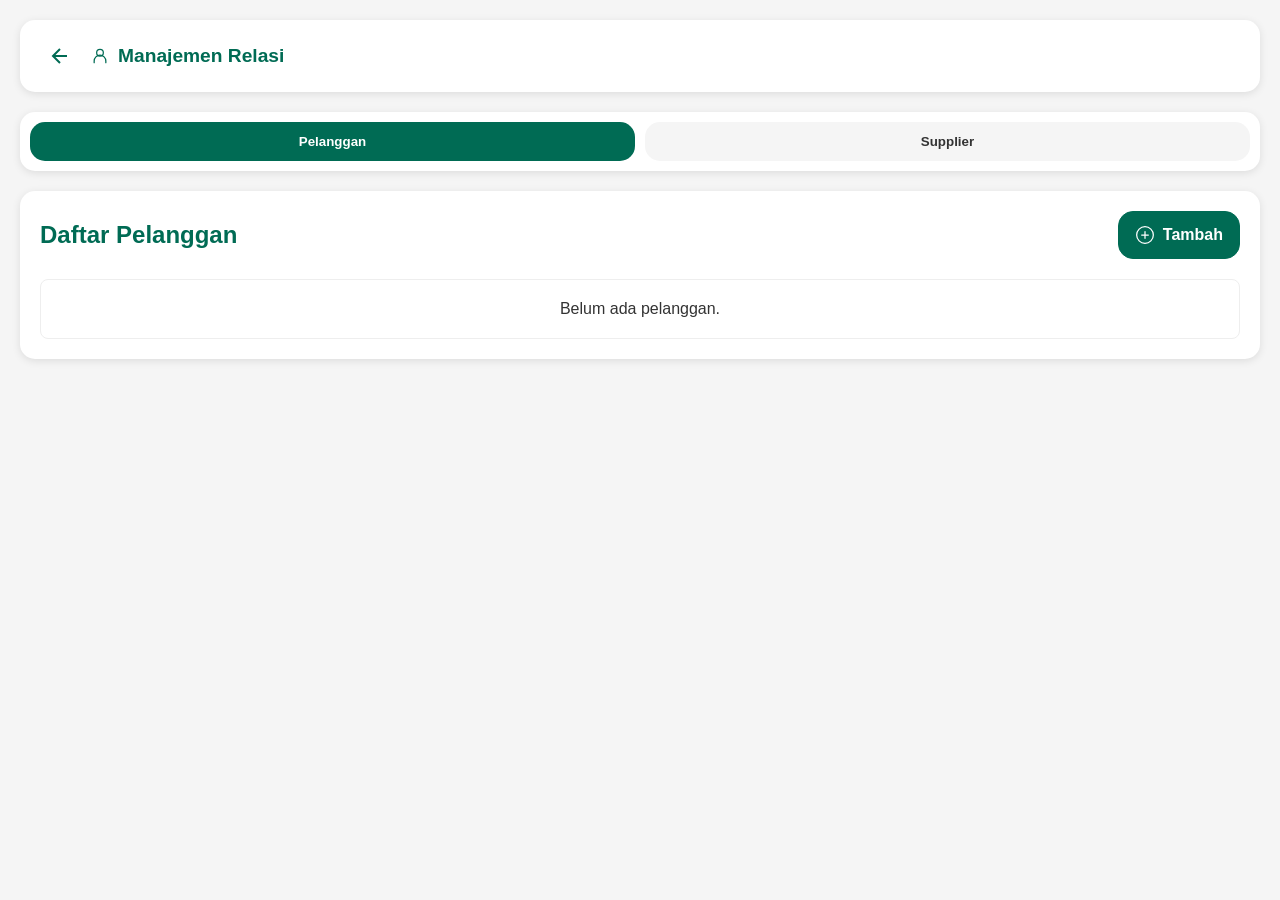
<file: relasi.html>
<!DOCTYPE html>
<html lang="id">
<head>
    <meta charset="UTF-8">
    <meta name="viewport" content="width=device-width, initial-scale=1.0">
    <title>POSPLUS - Manajemen Relasi</title>
    <style>
        /* ==================== RESET & BASE ==================== */
        * {
            margin: 0;
            padding: 0;
            box-sizing: border-box;
            -webkit-tap-highlight-color: transparent;
            user-select: none;
        }
        body {
            font-family: -apple-system, BlinkMacSystemFont, 'Segoe UI', Roboto, Oxygen, sans-serif;
            background: #f5f5f5;
            min-height: 100vh;
            color: #333333;
            padding: 20px;
        }
        /* ==================== UTILITY ==================== */
        .icon {
            width: 20px;
            height: 20px;
            stroke: currentColor;
            stroke-width: 1.5;
            stroke-linecap: round;
            stroke-linejoin: round;
            fill: none;
        }
        .icon-sm {
            width: 16px;
            height: 16px;
        }
        .icon-primary {
            color: #006B54;
        }
        .icon-white {
            color: white;
        }
        .icon-danger {
            color: #ff6b6b;
        }
        .action-btn {
            width: 40px;
            height: 40px;
            border-radius: 15px;
            border: 1px solid #006B54;
            background: white;
            color: #006B54;
            display: inline-flex;
            align-items: center;
            justify-content: center;
            padding: 0;
            min-height: auto;
            cursor: pointer;
            transition: all 0.2s;
        }
        .action-btn svg {
            width: 20px;
            height: 20px;
        }
        .action-btn.edit-btn:hover {
            background: #006B54;
            color: white;
        }
        .action-btn.delete-btn {
            border-color: #ff6b6b;
            color: #ff6b6b;
        }
        .action-btn.delete-btn:hover {
            background: #ff6b6b;
            color: white;
        }
        .form-button-primary {
            background: #006B54;
            color: white;
            border: 1px solid #006B54;
            border-radius: 15px;
            padding: 12px 16px;
            font-weight: 600;
            cursor: pointer;
            display: inline-flex;
            align-items: center;
            justify-content: center;
            gap: 8px;
            font-size: 1rem;
            min-height: 48px;
        }
        .form-button-secondary {
            background: #d9d9d9;
            color: #333333;
            border: 1px solid #d9d9d9;
            border-radius: 15px;
            padding: 12px 16px;
            font-weight: 600;
            cursor: pointer;
            display: inline-flex;
            align-items: center;
            justify-content: center;
            gap: 8px;
            font-size: 1rem;
            min-height: 48px;
        }
        .form-button-primary:hover {
            background: #005a46;
        }
        .form-button-secondary:hover {
            background: #cccccc;
        }
        .form-group {
            margin-bottom: 15px;
        }
        .form-group label {
            display: block;
            margin-bottom: 5px;
            font-weight: 500;
            color: #333;
        }
        .form-input {
            width: 100%;
            padding: 12px 16px;
            border: 1px solid #333333 !important;
            border-radius: 15px !important;
            font-size: 1rem;
            background: #FFFFFF !important;
            color: #333333 !important;
            transition: all 0.2s;
        }
        .form-input:focus {
            border-color: #006B54 !important;
            outline: none !important;
            box-shadow: 0 0 0 3px rgba(0, 107, 84, 0.1) !important;
        }
        /* ==================== NOTIFICATION ==================== */
        #notification {
            position: fixed;
            top: 20px;
            left: 50%;
            transform: translateX(-50%);
            padding: 12px 20px;
            border-radius: 15px;
            display: none;
            color: white;
            background-color: #006B54;
            max-width: 90%;
            text-align: center;
            z-index: 1001;
            font-size: 14px;
            box-shadow: 0 5px 15px rgba(0,0,0,0.2);
        }
        /* ==================== HEADER ==================== */
        .app-header {
            background: #FFFFFF;
            color: #006B54;
            padding: 16px 20px;
            box-shadow: 0 2px 8px rgba(0,0,0,0.1);
            border-radius: 15px;
            margin-bottom: 20px;
            display: flex;
            align-items: center;
            gap: 10px;
        }
        .app-header h1 {
            font-size: 1.2rem;
            font-weight: 600;
            color: #006B54;
            display: flex;
            align-items: center;
            gap: 8px;
        }
        .back-button {
            background: none;
            border: none;
            cursor: pointer;
            padding: 8px;
            display: flex;
            align-items: center;
            justify-content: center;
            color: #006B54;
            border-radius: 15px;
            transition: background 0.2s;
        }
        .back-button:hover {
            background: #f0f9f6;
        }
        .back-button svg {
            width: 24px;
            height: 24px;
            stroke: currentColor;
            stroke-width: 2;
            fill: none;
        }
        /* ==================== TAB NAVIGATION ==================== */
        .tab-nav {
            display: flex;
            gap: 10px;
            margin-bottom: 20px;
            background: white;
            padding: 10px;
            border-radius: 15px;
            box-shadow: 0 2px 8px rgba(0,0,0,0.1);
        }
        .tab-nav button {
            flex: 1;
            padding: 12px;
            border: none;
            border-radius: 15px;
            background: #f5f5f5;
            color: #333;
            font-weight: 600;
            cursor: pointer;
            transition: all 0.2s;
        }
        .tab-nav button.active {
            background: #006B54;
            color: white;
        }
        /* ==================== PAGE CONTAINER ==================== */
        .page {
            background: white;
            border-radius: 15px;
            padding: 20px;
            box-shadow: 0 2px 8px rgba(0,0,0,0.1);
            display: none;
        }
        .page.active {
            display: block;
        }
        .page-header {
            display: flex;
            align-items: center;
            gap: 10px;
            margin-bottom: 20px;
        }
        .page-header h2 {
            color: #006B54;
            font-size: 1.5rem;
            margin: 0;
        }
        .page-header .spacer {
            flex: 1;
        }
        /* ==================== TABLES ==================== */
        .data-table {
            width: 100%;
            border-collapse: collapse;
        }
        .data-table th {
            background: #f5f5f5;
            padding: 12px;
            text-align: left;
            font-weight: 600;
            color: #333;
        }
        .data-table td {
            padding: 12px;
            border-bottom: 1px solid #eee;
        }
        .data-table tr:hover {
            background: #f9f9f9;
        }
        .table-container {
            overflow-x: auto;
            max-height: 400px;
            overflow-y: auto;
            border: 1px solid #eee;
            border-radius: 8px;
            margin-top: 10px;
        }
        .table-container table {
            min-width: 600px;
        }
        .table-container thead th {
            position: sticky;
            top: 0;
            background: #f5f5f5;
            z-index: 1;
        }
        /* ==================== FORM ==================== */
        .form-actions {
            display: flex;
            gap: 10px;
            justify-content: flex-end;
            margin-top: 20px;
        }
    </style>
</head>
<body>
    <div class="app-header">
        <button class="back-button" onclick="goBack()" title="Kembali ke POSPLUS">
            <svg viewBox="0 0 24 24">
                <line x1="19" y1="12" x2="5" y2="12"></line>
                <polyline points="12 19 5 12 12 5"></polyline>
            </svg>
        </button>
        <h1>
            <svg class="icon icon-primary" viewBox="0 0 24 24">
                <circle cx="12" cy="8" r="4"/>
                <path d="M5 20v-2a7 7 0 0 1 14 0v2"/>
            </svg>
            Manajemen Relasi
        </h1>
    </div>

    <div class="tab-nav">
        <button id="tab-customers" class="active" onclick="showPage('customers')">Pelanggan</button>
        <button id="tab-suppliers" onclick="showPage('suppliers')">Supplier</button>
    </div>

    <!-- ==================== HALAMAN CUSTOMER LIST ==================== -->
    <div id="customer-list-page" class="page active">
        <div class="page-header">
            <h2>Daftar Pelanggan</h2>
            <div class="spacer"></div>
            <button class="form-button-primary" onclick="showAddCustomerPage()">
                <svg class="icon" viewBox="0 0 24 24">
                    <circle cx="12" cy="12" r="10"/>
                    <line x1="12" y1="8" x2="12" y2="16"/>
                    <line x1="8" y1="12" x2="16" y2="12"/>
                </svg>
                Tambah
            </button>
        </div>
        <div class="table-container" id="customer-list-container"></div>
    </div>

    <!-- ==================== HALAMAN CUSTOMER ADD/EDIT ==================== -->
    <div id="customer-add-page" class="page">
        <div class="page-header">
            <h2 id="customer-page-title">Tambah Pelanggan</h2>
        </div>
        <form id="customer-form" onsubmit="event.preventDefault();">
            <div class="form-group">
                <label>Kode Pelanggan</label>
                <input type="text" id="customer-code" class="form-input" required>
            </div>
            <div class="form-group">
                <label>Nama Pelanggan</label>
                <input type="text" id="customer-name" class="form-input" required>
            </div>
            <div class="form-group">
                <label>Level Pelanggan</label>
                <select id="customer-level" class="form-input">
                    <option value="Bronze">Bronze</option>
                    <option value="Silver">Silver</option>
                    <option value="Gold">Gold</option>
                    <option value="Platinum">Platinum</option>
                </select>
            </div>
            <div class="form-group">
                <label>Kontak (Telp/HP)</label>
                <input type="text" id="customer-contact" class="form-input">
            </div>
            <div class="form-group">
                <label>No Rekening</label>
                <input type="text" id="customer-account" class="form-input">
            </div>
            <div class="form-group">
                <label>Nama Bank</label>
                <input type="text" id="customer-bank" class="form-input">
            </div>
            <div class="form-group">
                <label>No Token Listrik</label>
                <input type="text" id="customer-token" class="form-input">
            </div>
            <div class="form-group">
                <label>Email</label>
                <input type="email" id="customer-email" class="form-input">
            </div>
            <div class="form-group">
                <label>Alamat</label>
                <textarea id="customer-address" class="form-input" rows="3"></textarea>
            </div>
            <div class="form-actions">
                <button type="button" class="form-button-secondary" onclick="showCustomerList()">Batal</button>
                <button type="button" class="form-button-primary" onclick="saveCustomer()">Simpan</button>
            </div>
        </form>
    </div>

    <!-- ==================== HALAMAN SUPPLIER LIST ==================== -->
    <div id="supplier-list-page" class="page">
        <div class="page-header">
            <h2>Daftar Supplier</h2>
            <div class="spacer"></div>
            <button class="form-button-primary" onclick="showAddSupplierPage()">
                <svg class="icon" viewBox="0 0 24 24">
                    <circle cx="12" cy="12" r="10"/>
                    <line x1="12" y1="8" x2="12" y2="16"/>
                    <line x1="8" y1="12" x2="16" y2="12"/>
                </svg>
                Tambah
            </button>
        </div>
        <div class="table-container" id="supplier-list-container"></div>
    </div>

    <!-- ==================== HALAMAN SUPPLIER ADD/EDIT ==================== -->
    <div id="supplier-add-page" class="page">
        <div class="page-header">
            <h2 id="supplier-page-title">Tambah Supplier</h2>
        </div>
        <form id="supplier-form" onsubmit="event.preventDefault();">
            <div class="form-group">
                <label>Kode Supplier</label>
                <input type="text" id="supplier-code" class="form-input" required>
            </div>
            <div class="form-group">
                <label>Nama Supplier</label>
                <input type="text" id="supplier-name" class="form-input" required>
            </div>
            <div class="form-group">
                <label>Kontak (Telp/HP)</label>
                <input type="text" id="supplier-contact" class="form-input">
            </div>
            <div class="form-group">
                <label>Alamat</label>
                <textarea id="supplier-address" class="form-input" rows="3"></textarea>
            </div>
            <div class="form-group">
                <label>Email</label>
                <input type="email" id="supplier-email" class="form-input">
            </div>
            <div class="form-group">
                <label>No Rekening</label>
                <input type="text" id="supplier-account" class="form-input">
            </div>
            <div class="form-group">
                <label>Nama Bank</label>
                <input type="text" id="supplier-bank" class="form-input">
            </div>
            <div class="form-actions">
                <button type="button" class="form-button-secondary" onclick="showSupplierList()">Batal</button>
                <button type="button" class="form-button-primary" onclick="saveSupplier()">Simpan</button>
            </div>
        </form>
    </div>

    <div id="notification"></div>

    <script>
        // ==================== GLOBAL VARIABLES ====================
        let db = null;
        let customers = [];
        let suppliers = [];
        let editingCustomerId = null;
        let editingSupplierId = null;

        const DB_NAME = 'POSKasirDB';
        const DB_VERSION = 20;
        const STORES = {
            CUSTOMERS: 'customers',
            SUPPLIERS: 'suppliers'
        };

        // ==================== DATABASE FUNCTIONS ====================
        async function initDatabase() {
            return new Promise((resolve, reject) => {
                const request = indexedDB.open(DB_NAME, DB_VERSION);
                request.onerror = () => reject(request.error);
                request.onsuccess = (event) => {
                    db = event.target.result;
                    resolve();
                };
                request.onupgradeneeded = (event) => {
                    const db = event.target.result;
                    if (!db.objectStoreNames.contains(STORES.CUSTOMERS)) {
                        db.createObjectStore(STORES.CUSTOMERS, { keyPath: 'id', autoIncrement: true });
                    }
                    if (!db.objectStoreNames.contains(STORES.SUPPLIERS)) {
                        db.createObjectStore(STORES.SUPPLIERS, { keyPath: 'id', autoIncrement: true });
                    }
                };
            });
        }

        async function dbGetAll(storeName) {
            return new Promise((resolve, reject) => {
                const tx = db.transaction(storeName, 'readonly');
                const store = tx.objectStore(storeName);
                const request = store.getAll();
                request.onsuccess = () => resolve(request.result);
                request.onerror = (e) => reject(e.target.error);
            });
        }

        async function dbPut(storeName, data) {
            return new Promise((resolve, reject) => {
                const tx = db.transaction(storeName, 'readwrite');
                const store = tx.objectStore(storeName);
                const request = store.put(data);
                request.onsuccess = () => resolve(request.result);
                request.onerror = (e) => reject(e.target.error);
            });
        }

        async function dbAdd(storeName, data) {
            return new Promise((resolve, reject) => {
                const tx = db.transaction(storeName, 'readwrite');
                const store = tx.objectStore(storeName);
                const request = store.add(data);
                request.onsuccess = () => resolve(request.result);
                request.onerror = (e) => reject(e.target.error);
            });
        }

        async function dbDelete(storeName, key) {
            return new Promise((resolve, reject) => {
                const tx = db.transaction(storeName, 'readwrite');
                const store = tx.objectStore(storeName);
                const request = store.delete(key);
                request.onsuccess = () => resolve();
                request.onerror = (e) => reject(e.target.error);
            });
        }

        // ==================== LOAD DATA ====================
        async function loadCustomers() {
            customers = await dbGetAll(STORES.CUSTOMERS);
            customers.sort((a, b) => a.name.localeCompare(b.name));
        }

        async function loadSuppliers() {
            suppliers = await dbGetAll(STORES.SUPPLIERS);
            suppliers.sort((a, b) => a.name.localeCompare(b.name));
        }

        // ==================== NOTIFICATION ====================
        function showNotification(message, type = 'info') {
            const notif = document.getElementById('notification');
            notif.textContent = message;
            notif.style.backgroundColor = type === 'error' ? '#dc3545' : (type === 'success' ? '#006B54' : '#17a2b8');
            notif.style.display = 'block';
            setTimeout(() => { notif.style.display = 'none'; }, 2000);
        }

        function formatRupiah(angka) {
            return 'Rp ' + angka.toLocaleString('id-ID');
        }

        // ==================== PAGE NAVIGATION ====================
        function showPage(page) {
            document.querySelectorAll('.page').forEach(p => p.classList.remove('active'));
            document.querySelectorAll('.tab-nav button').forEach(btn => btn.classList.remove('active'));

            if (page === 'customers') {
                document.getElementById('customer-list-page').classList.add('active');
                document.getElementById('tab-customers').classList.add('active');
                renderCustomerList();
            } else if (page === 'suppliers') {
                document.getElementById('supplier-list-page').classList.add('active');
                document.getElementById('tab-suppliers').classList.add('active');
                renderSupplierList();
            }
        }

        function showAddCustomerPage() {
            editingCustomerId = null;
            document.getElementById('customer-page-title').textContent = 'Tambah Pelanggan';
            document.getElementById('customer-code').value = '';
            document.getElementById('customer-name').value = '';
            document.getElementById('customer-level').value = 'Bronze';
            document.getElementById('customer-contact').value = '';
            document.getElementById('customer-account').value = '';
            document.getElementById('customer-bank').value = '';
            document.getElementById('customer-token').value = '';
            document.getElementById('customer-email').value = '';
            document.getElementById('customer-address').value = '';
            document.querySelectorAll('.page').forEach(p => p.classList.remove('active'));
            document.getElementById('customer-add-page').classList.add('active');
        }

        function showEditCustomerPage(id) {
            const cust = customers.find(c => c.id === id);
            if (!cust) return;
            editingCustomerId = id;
            document.getElementById('customer-page-title').textContent = 'Edit Pelanggan';
            document.getElementById('customer-code').value = cust.code || '';
            document.getElementById('customer-name').value = cust.name || '';
            document.getElementById('customer-level').value = cust.level || 'Bronze';
            document.getElementById('customer-contact').value = cust.contact || '';
            document.getElementById('customer-account').value = cust.accountNumber || '';
            document.getElementById('customer-bank').value = cust.bankName || '';
            document.getElementById('customer-token').value = cust.token || '';
            document.getElementById('customer-email').value = cust.email || '';
            document.getElementById('customer-address').value = cust.address || '';
            document.querySelectorAll('.page').forEach(p => p.classList.remove('active'));
            document.getElementById('customer-add-page').classList.add('active');
        }

        function showCustomerList() {
            showPage('customers');
        }

        function showAddSupplierPage() {
            editingSupplierId = null;
            document.getElementById('supplier-page-title').textContent = 'Tambah Supplier';
            document.getElementById('supplier-code').value = '';
            document.getElementById('supplier-name').value = '';
            document.getElementById('supplier-contact').value = '';
            document.getElementById('supplier-address').value = '';
            document.getElementById('supplier-email').value = '';
            document.getElementById('supplier-account').value = '';
            document.getElementById('supplier-bank').value = '';
            document.querySelectorAll('.page').forEach(p => p.classList.remove('active'));
            document.getElementById('supplier-add-page').classList.add('active');
        }

        function showEditSupplierPage(id) {
            const sup = suppliers.find(s => s.id === id);
            if (!sup) return;
            editingSupplierId = id;
            document.getElementById('supplier-page-title').textContent = 'Edit Supplier';
            document.getElementById('supplier-code').value = sup.code || '';
            document.getElementById('supplier-name').value = sup.name || '';
            document.getElementById('supplier-contact').value = sup.contact || '';
            document.getElementById('supplier-address').value = sup.address || '';
            document.getElementById('supplier-email').value = sup.email || '';
            document.getElementById('supplier-account').value = sup.accountNumber || '';
            document.getElementById('supplier-bank').value = sup.bankName || '';
            document.querySelectorAll('.page').forEach(p => p.classList.remove('active'));
            document.getElementById('supplier-add-page').classList.add('active');
        }

        function showSupplierList() {
            showPage('suppliers');
        }

        function goBack() {
            window.location.href = 'index.html';
        }

        // ==================== RENDER TABLES ====================
        function renderCustomerList() {
            const container = document.getElementById('customer-list-container');
            if (!container) return;
            if (customers.length === 0) {
                container.innerHTML = '<p style="text-align:center; padding:20px;">Belum ada pelanggan.</p>';
                return;
            }
            let html = '<table class="data-table"><thead><tr><th>Kode</th><th>Nama</th><th>Level</th><th>Kontak</th><th>Piutang</th><th>Aksi</th></tr></thead><tbody>';
            customers.forEach(c => {
                html += `<tr>
                    <td>${c.code || '-'}</td>
                    <td>${c.name}</td>
                    <td>${c.level || 'Bronze'}</td>
                    <td>${c.contact || '-'}</td>
                    <td>${formatRupiah(c.outstanding || 0)}</td>
                    <td>
                        <button class="action-btn edit-btn" onclick="showEditCustomerPage(${c.id})">
                            <svg class="icon" viewBox="0 0 24 24">
                                <path d="M11 4H4a2 2 0 0 0-2 2v14a2 2 0 0 0 2 2h14a2 2 0 0 0 2-2v-7"/>
                                <path d="M18.5 2.5a2.121 2.121 0 0 1 3 3L12 15l-4 1 1-4 9.5-9.5z"/>
                            </svg>
                        </button>
                        <button class="action-btn delete-btn" onclick="deleteCustomer(${c.id})">
                            <svg class="icon" viewBox="0 0 24 24">
                                <polyline points="3 6 5 6 21 6"/>
                                <path d="M19 6v14a2 2 0 0 1-2 2H7a2 2 0 0 1-2-2V6m3 0V4a2 2 0 0 1 2-2h4a2 2 0 0 1 2 2v2"/>
                                <line x1="10" y1="11" x2="10" y2="17"/>
                                <line x1="14" y1="11" x2="14" y2="17"/>
                            </svg>
                        </button>
                    </td>
                </tr>`;
            });
            html += '</tbody></table>';
            container.innerHTML = html;
        }

        function renderSupplierList() {
            const container = document.getElementById('supplier-list-container');
            if (!container) return;
            if (suppliers.length === 0) {
                container.innerHTML = '<p style="text-align:center; padding:20px;">Belum ada supplier.</p>';
                return;
            }
            let html = '<table class="data-table"><thead><tr><th>Kode</th><th>Nama</th><th>Kontak</th><th>Email</th><th>Aksi</th></tr></thead><tbody>';
            suppliers.forEach(s => {
                html += `<tr>
                    <td>${s.code || '-'}</td>
                    <td>${s.name}</td>
                    <td>${s.contact || '-'}</td>
                    <td>${s.email || '-'}</td>
                    <td>
                        <button class="action-btn edit-btn" onclick="showEditSupplierPage(${s.id})">
                            <svg class="icon" viewBox="0 0 24 24">
                                <path d="M11 4H4a2 2 0 0 0-2 2v14a2 2 0 0 0 2 2h14a2 2 0 0 0 2-2v-7"/>
                                <path d="M18.5 2.5a2.121 2.121 0 0 1 3 3L12 15l-4 1 1-4 9.5-9.5z"/>
                            </svg>
                        </button>
                        <button class="action-btn delete-btn" onclick="deleteSupplier(${s.id})">
                            <svg class="icon" viewBox="0 0 24 24">
                                <polyline points="3 6 5 6 21 6"/>
                                <path d="M19 6v14a2 2 0 0 1-2 2H7a2 2 0 0 1-2-2V6m3 0V4a2 2 0 0 1 2-2h4a2 2 0 0 1 2 2v2"/>
                                <line x1="10" y1="11" x2="10" y2="17"/>
                                <line x1="14" y1="11" x2="14" y2="17"/>
                            </svg>
                        </button>
                    </td>
                </tr>`;
            });
            html += '</tbody></table>';
            container.innerHTML = html;
        }

        // ==================== CRUD CUSTOMER ====================
        async function saveCustomer() {
            const code = document.getElementById('customer-code').value.trim();
            const name = document.getElementById('customer-name').value.trim();
            const level = document.getElementById('customer-level').value;
            const contact = document.getElementById('customer-contact').value.trim();
            const accountNumber = document.getElementById('customer-account').value.trim();
            const bankName = document.getElementById('customer-bank').value.trim();
            const token = document.getElementById('customer-token').value.trim();
            const email = document.getElementById('customer-email').value.trim();
            const address = document.getElementById('customer-address').value.trim();

            if (!code || !name) {
                showNotification('Kode dan Nama harus diisi', 'error');
                return;
            }

            const duplicate = customers.find(c => c.code === code && c.id !== editingCustomerId);
            if (duplicate) {
                showNotification('Kode pelanggan sudah digunakan', 'error');
                return;
            }

            const now = new Date().toISOString();
            try {
                if (editingCustomerId) {
                    const cust = customers.find(c => c.id === editingCustomerId);
                    if (cust) {
                        cust.code = code;
                        cust.name = name;
                        cust.level = level;
                        cust.contact = contact;
                        cust.accountNumber = accountNumber;
                        cust.bankName = bankName;
                        cust.token = token;
                        cust.email = email;
                        cust.address = address;
                        cust.updatedAt = now;
                        await dbPut(STORES.CUSTOMERS, cust);
                    }
                } else {
                    const newCust = {
                        code, name, level, contact, accountNumber, bankName, token, email, address,
                        outstanding: 0,
                        createdAt: now,
                        updatedAt: now
                    };
                    await dbAdd(STORES.CUSTOMERS, newCust);
                }
                await loadCustomers();
                showNotification('Pelanggan berhasil disimpan', 'success');
                showCustomerList();
            } catch (error) {
                showNotification('Gagal menyimpan: ' + error.message, 'error');
            }
        }

        async function deleteCustomer(id) {
            if (!confirm('Hapus pelanggan ini?')) return;
            try {
                await dbDelete(STORES.CUSTOMERS, id);
                customers = customers.filter(c => c.id !== id);
                renderCustomerList();
                showNotification('Pelanggan dihapus', 'success');
            } catch (error) {
                showNotification('Gagal hapus: ' + error.message, 'error');
            }
        }

        // ==================== CRUD SUPPLIER ====================
        async function saveSupplier() {
            const code = document.getElementById('supplier-code').value.trim();
            const name = document.getElementById('supplier-name').value.trim();
            const contact = document.getElementById('supplier-contact').value.trim();
            const address = document.getElementById('supplier-address').value.trim();
            const email = document.getElementById('supplier-email').value.trim();
            const accountNumber = document.getElementById('supplier-account').value.trim();
            const bankName = document.getElementById('supplier-bank').value.trim();

            if (!code || !name) {
                showNotification('Kode dan Nama harus diisi', 'error');
                return;
            }

            const duplicate = suppliers.find(s => s.code === code && s.id !== editingSupplierId);
            if (duplicate) {
                showNotification('Kode supplier sudah digunakan', 'error');
                return;
            }

            const now = new Date().toISOString();
            try {
                if (editingSupplierId) {
                    const sup = suppliers.find(s => s.id === editingSupplierId);
                    if (sup) {
                        sup.code = code;
                        sup.name = name;
                        sup.contact = contact;
                        sup.address = address;
                        sup.email = email;
                        sup.accountNumber = accountNumber;
                        sup.bankName = bankName;
                        sup.updatedAt = now;
                        await dbPut(STORES.SUPPLIERS, sup);
                    }
                } else {
                    const newSup = {
                        code, name, contact, address, email, accountNumber, bankName,
                        createdAt: now,
                        updatedAt: now
                    };
                    await dbAdd(STORES.SUPPLIERS, newSup);
                }
                await loadSuppliers();
                showNotification('Supplier berhasil disimpan', 'success');
                showSupplierList();
            } catch (error) {
                showNotification('Gagal menyimpan: ' + error.message, 'error');
            }
        }

        async function deleteSupplier(id) {
            if (!confirm('Hapus supplier ini?')) return;
            try {
                await dbDelete(STORES.SUPPLIERS, id);
                suppliers = suppliers.filter(s => s.id !== id);
                renderSupplierList();
                showNotification('Supplier dihapus', 'success');
            } catch (error) {
                showNotification('Gagal hapus: ' + error.message, 'error');
            }
        }

        // ==================== INIT ====================
        async function init() {
            try {
                await initDatabase();
                await loadCustomers();
                await loadSuppliers();
                showPage('customers');
            } catch (error) {
                showNotification('Gagal memuat data: ' + error.message, 'error');
            }
        }

        init();

        // ==================== HASH CHANGE (untuk direct link) ====================
        window.addEventListener('hashchange', () => {
            const hash = window.location.hash.substring(1);
            if (hash === 'customer-add') showAddCustomerPage();
            else if (hash === 'supplier-add') showAddSupplierPage();
            else if (hash === 'suppliers') showPage('suppliers');
            else showPage('customers');
        });

        if (window.location.hash) {
            window.dispatchEvent(new Event('hashchange'));
        }
    </script>
</body>
</html>
</file>
